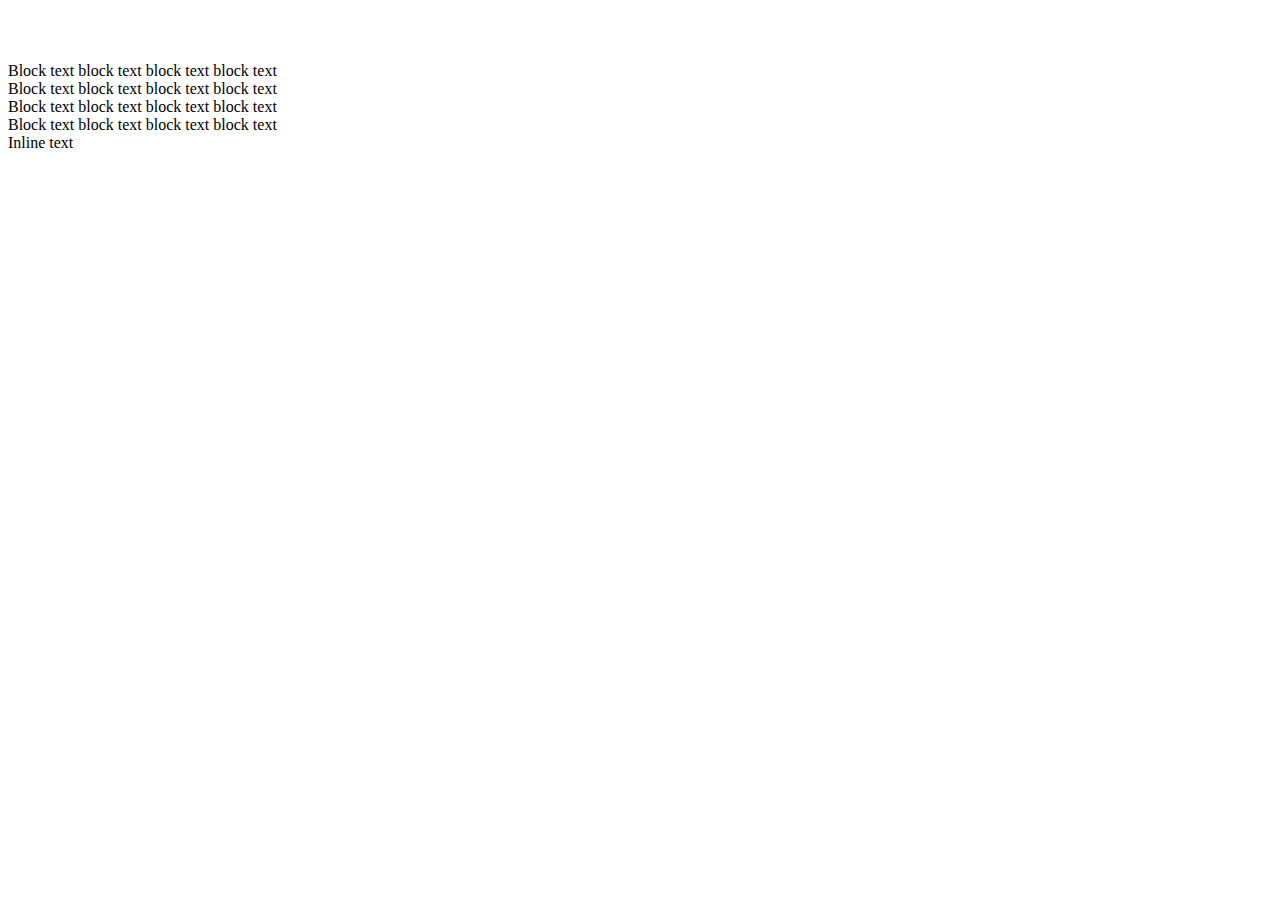
<file: _old-src/index.html>
<!doctype html>
<html lang="en">
<head>
<meta charset="utf-8">

<style>
html, body {
	height: 100%;
}
.editable {
	outline: 1px dashed transparent; /* IE 8+ */
	   -moz-transition: outline 0.5s;
    -webkit-transition: outline 0.5s;
         -o-transition: outline 0.5s;
            transition: outline 0.5s;
}
.editable:hover { /* IE 7+ */
	/*background: rgba(125, 125, 125, 0.5);*/
	outline: 1px dashed silver; /* IE 8+ */
}
.editable-focus {
	outline: 1px dashed red !important; /* IE 8+ */
}
.wysywig-dialog-inner { /* Disable posibility so slect text in dialog */
	   -moz-user-select: none;
	-webkit-user-select: none;
	    -ms-user-select: none;
}
.wysywig-draggable {
	cursor: move;
	opacity: 0.75;
	filter: alpha(opacity=75);
}
</style>

<script src="http://code.jquery.com/jquery-1.9.1.min.js"></script>
<script>
//<!--

/***** Made in Ukraine *****/

;
// Check if jQuery is avialable
if (typeof(jQuery) === 'undefined') {
	console.log('Editor plugin require jQuery!');
}

(function($, window, document, undefined) {

	$.fn.editable = function(options) {
		return $(this).each(function(index, element) {
			new Editor(element, options);
		});
	};

	var Editor = function(element, options) {
		'use strict';

			// Remember editor element & controls
		var $editableArea = $(element),
			$editorControls,
			// Default settings
			settings = {
				controlsId: '#editor-controls',
				isDraggable: true
			};

		settings = $.extend(settings, options);

		var __construct = function() {
			// Show editor when user firstly click on editable area
	    	$(element).click(function(event) {
				// If we already display controls panel, skip initialization
				if ($editorControls) {
					return false;
				}

				showEditor();
			});

	    	// Close editor if user click outside of editor
	    	$('body').click(function(event) {
				if (
					// If we doesn't already display controls panel
					!$editorControls
					||
					// Or we click on our editable area
					event.target === $editableArea[0]
					||
					// Or we click on our controls panel
					($editorControls && $(event.target).closest('.wysywig-dialog')[0] === $editorControls[0])
				) {
					// Skip this section
					return false;
				}

				hideEditor();
			});
	    }();

		var showEditor = function() {
			// Enable edit of content
			$(this).attr('contenteditable', true);

			// Highlight editing content area
			$(this).addClass('editable-focus');

			// Get controls panel code
			var controlsHtml = $(settings.controlsId).html().trim();

			// Add hidden editor controls to DOM
			$editorControls = $(controlsHtml).appendTo('body');

			// Set correct size for controls
			var $controlsInner = $editorControls.find(':first');

			$editorControls.css({
				'height': $controlsInner.outerHeight() + 'px',
				'width': $controlsInner.outerWidth() + 'px'
			});

			// Place editor controls above or below editing content
			placeEditor();

			// Show editor controls
			$controlsInner.css({'marginTop': $controlsInner.outerHeight() + 'px'})
			.animate({'marginTop': 0}, 500);

			// Make controls draggable
			if (settings.isDraggable) {
				makeControlsDraggable();
			}
		};

		var placeEditor = function() {
			var $controlsInner = $editorControls.find(':first');
			var offset = $editableArea.offset();
			$editorControls.css({
				top: offset.top - $controlsInner.outerHeight() + 'px',
				left: offset.left + 'px'
			});
		};

		var hideEditor = function() {
			var $controlsInner = $editorControls.find(':first');

			$.when($controlsInner.animate({'marginTop': $controlsInner.outerHeight() + 'px'}, 500))
			.then(function() {
				$editorControls.remove();
				$editorControls = null;
			});

			// Unhighlight editing content area
			$editableArea.removeClass('editable-focus');

			// Disable edit of content
			$editableArea.attr('contenteditable', false);
		};

		var makeControlsDraggable = function() {
			
			var dragHandler = function(event) {
				var posX = event.pageX,
                    posY = event.pageY,
                    finishX = posX - event.data.startX,
                    finishY = posY - event.data.startY;

				event.data.$element.css({left: finishX + 'px', top: finishY + 'px'});
			};

			$editorControls.mousedown(function(event) {
				var posX = event.pageX,
                    posY = event.pageY,
                    position = $(this).position(),
                    blockTop = position.top,
                    blockLeft = position.left,
                    startX = posX - blockLeft,
                    startY = posY - blockTop;

                $(this).addClass('wysywig-draggable');

				$('body').bind('mousemove', {$element: $(this), startX: startX, startY: startY}, dragHandler);
			});

			$editorControls.mouseup(function() {
				$(this).removeClass('wysywig-draggable');
				
				$('body').unbind('mousemove', dragHandler);
			});
		};

	};

})(jQuery, window, document);
//-->
</script>

</head>
<body>

<br><br><br>
<div class="editable">
Block text block text block text block text<br>
Block text block text block text block text<br>
Block text block text block text block text<br>
Block text block text block text block text
</div>

<span class="editable">Inline text</span>

<script>
//<!--

// Initialize wysywig editor
$(document).ready(function() {
	$('.editable').editable();
});

//-->
</script>

<script type="text/template" id="editor-controls">
	<div class="wysywig-dialog" style="position: absolute; z-index: 999; overflow: hidden; white-space: nowrap;">
		<div class="wysywig-dialog-inner" style="background-color: #fff; border: 1px solid #000; display: inline-block; margin-top: 999px; padding: 5px;">
			<select onchange="document.execCommand('fontname', false, this.value);">
				<option style="font-family: Arial;">Arial</option>
				<option style="font-family: Arial Black;">Arial Black</option>
				<option style="font-family: Arial Narrow;">Arial Narrow</option>
				<option style="font-family: Courier New;">Courier New</option>
				<option style="font-family: Georgia;">Georgia</option>
				<option style="font-family: Impact;">Impact</option>
				<option style="font-family: Lucida console;">Lucida console</option>
				<option style="font-family: Tahoma;">Tahoma</option>
				<option style="font-family: Times New Roman;">Times New Roman</option>
				<option style="font-family: Trebuchet MS;">Trebuchet MS</option>
				<option style="font-family: Verdana;">Verdana</option>
			</select>
			<select onchange="document.execCommand('fontsize', false, this.value);">
				<option value="1">10</option>
				<option value="2">13</option>
				<option value="3">16</option>
				<option value="4">18</option>
				<option value="5">24</option>
				<option value="6">32</option>
				<option value="7">48</option>
			</select>
			
			<img src="images/icons/text_bold.png" onclick="document.execCommand('bold', false, null);" title="Bold" alt="Bold" /><!-- Полужирный -->
			<img src="images/icons/text_italic.png" onclick="document.execCommand('italic', false, null);" title="Italic" alt="Italic" /><!-- Курсив -->
			<img src="images/icons/text_underline.png" onclick="document.execCommand('underline', false, null);" title="Underline" alt="Underline" /><!-- Подчеркнутый -->
			
			<img src="images/icons/text_subscript.png" onclick="document.execCommand('subscript', false, null);" title="Subscript" alt="Subscript" /><!-- Подстрочный знак -->
			<img src="images/icons/text_superscript.png" onclick="document.execCommand('superscript', false, null);" title="Superscript" alt="Superscript" /><!-- Надстрочный знак -->
			
			<img src="images/icons/_back_color.png" onclick="document.execCommand('backcolor', false, prompt('Input color'))" title="Backcolor" alt="Backcolor" /><!-- Введите цвет   Цвет фона -->
			<img src="images/icons/_font_color.png" onclick="document.execCommand('forecolor', false, prompt('Input color'))" title="Fontcolor" alt="Fontcolor" /><!-- Введите цвет   Цвет текста -->
			<img src="images/icons/_hilight_color.png" onclick="document.execCommand('hilitecolor', false, prompt('Input color'))" title="Hilightcolor" alt="Hilightcolor" /><!-- Введите цвет   Цвет выделения текста -->
			
			<img src="images/icons/arrow_undo.png" onclick="document.execCommand('undo', false, null);" title="Undo" alt="Undo" /><!-- Отменить действие -->
			<img src="images/icons/arrow_redo.png" onclick="document.execCommand('redo', false, null);" title="Redo" alt="Redo" /><!-- Восстановить действие -->
			
			<br />
			
			<img src="images/icons/text_align_left.png" onclick="document.execCommand('justifyleft', false, null);" title="Align left" alt="Align left" /><!-- Выровнять по левому краю -->
			<img src="images/icons/text_align_right.png" onclick="document.execCommand('justifyright', false, null);" title="Align right" alt="Align right" /><!-- Выровнять по центру -->
			<img src="images/icons/text_align_center.png" onclick="document.execCommand('justifycenter', false, null);" title="Align center" alt="Align center" /><!-- Выровнять по правому краю -->
			<img src="images/icons/text_align_justify.png" onclick="document.execCommand('justifyfull', false, null);" title="Align justify" alt="Align justify" /><!-- Выровнять по ширине -->
			
			<select onChange="document.execCommand('heading', false, this.value);">
				<option value="p">Normal</option><!-- Обыкновенный -->
				<option value="h1">Heading 1</option><!-- Заголовок -->
				<option value="h2">Heading 2</option><!-- Заголовок -->
				<option value="h3">Heading 3</option><!-- Заголовок -->
				<option value="h4">Heading 4</option><!-- Заголовок -->
				<option value="h5">Heading 5</option><!-- Заголовок -->
				<option value="h6">Heading 6</option><!-- Заголовок -->
				<option value="pre">Preformatted</option><!-- Отформатированный -->
				<option value="address">Address</option><!-- Адрес -->
			</select>

			<img src="images/icons/text_indent.png" onclick="document.execCommand('indent', false, null)" title="Indent" alt="Indent" />
			<img src="images/icons/text_indent_remove.png" onclick="document.execCommand('outdent', false, null)" title="Outdent" alt="Outdent" />
			<img src="images/icons/text_list_bullets.png" onclick="document.execCommand('insertunorderedlist', false, null);" title="Unordered list" alt="Unordered list" />
			<img src="images/icons/text_list_numbers.png" onclick="document.execCommand('insertorderedlist', false, null);" title="Ordered list" alt="Ordered list" />
			
			<img src="images/icons/link.png" onclick="document.execCommand('createLink', false, prompt('Input URL'));" title="Link" alt="Link" /><!-- Введите URL -->
			<img src="images/icons/link_break.png" onclick="document.execCommand('unlink', false, null);" title="Unlink" alt="Unlink" />
			<img src="images/icons/image.png" onclick="document.execCommand('insertimage', false, prompt('Input URL'));" title="Image" alt="Image" /><!-- Введите URL -->
			
			<img src="images/icons/cancel.png" onclick="document.execCommand('delete', false, null);" title="Delete" alt="Delete" />

			<br />

			<input type="button" name="save" value="Save">
			<input type="button" name="restore" value="Restore">
			<input type="button" name="cancel" value="Cancel">
		</div>
	</div>
</script>

<body>
</html>
</file>
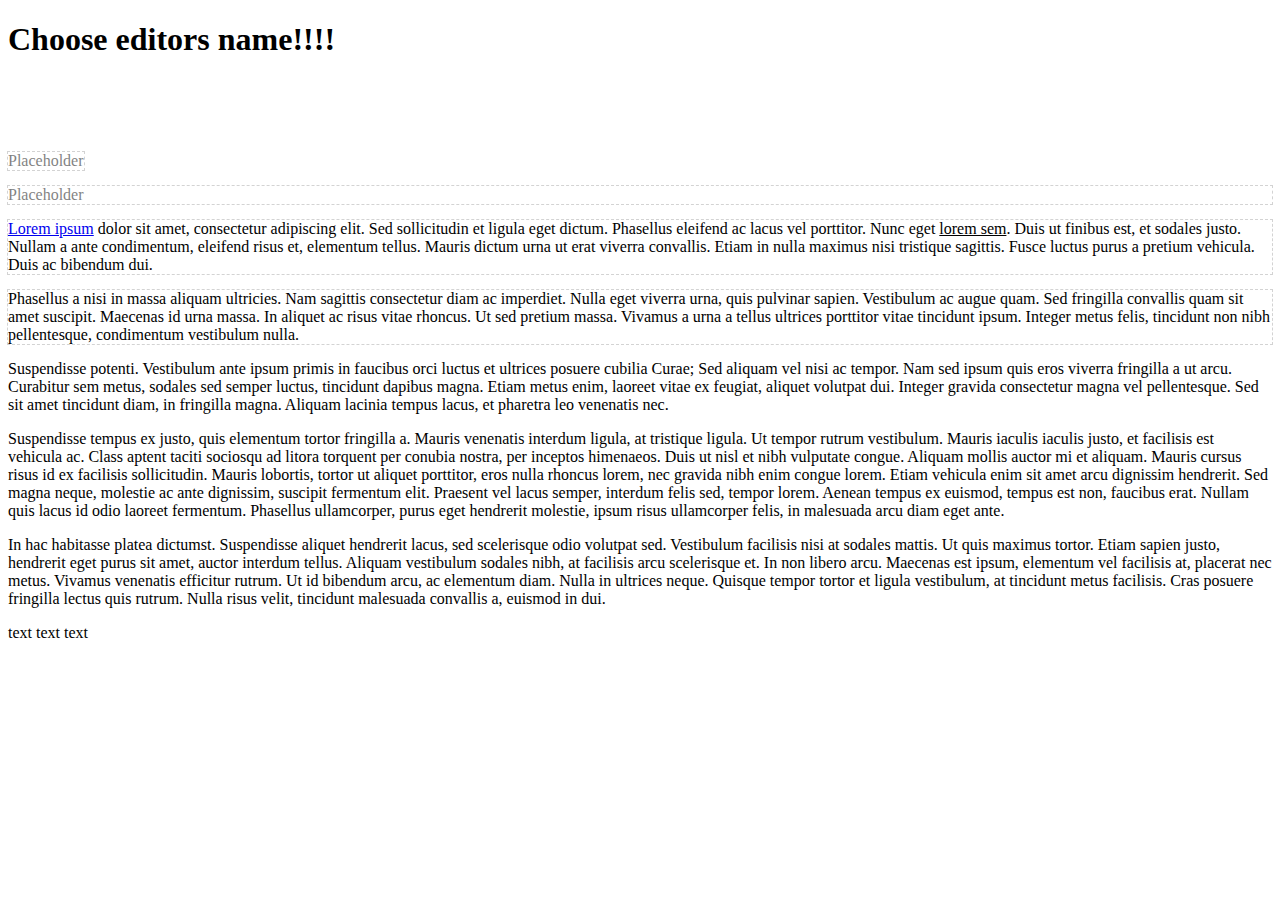
<file: src/index.html>
<!doctype html>
<html lang="en" ng-app="editor">
<head>
	<meta charset="utf-8">
	<title>Editable page</title>
	<script src="angular.js"></script>
	<style>
/* Highlight editable elements */
[editable],
.editable {
	outline: 1px dashed LightGrey;
    transition: outline 0.5s;
}
/* Highlight changed elements */
[editable].changed,
.editable.changed {
	outline-color: Khaki;
}
/* Highlight successfully saved elements */
[editable].succeed,
.editable.succeed {
	outline-color: LightGreen;
}
/* Highlight fail saved elements */
[editable].failed,
.editable.failed {
	outline-color: LightPink;
}
/* Hightlight hovered elements */
[editable]:hover,
.editable:hover {
	outline-color: DarkGrey;
}
[editable].changed:hover,
.editable.changed:hover {
	outline-color: Gold;
}
[editable].succeed:hover,
.editable.succeed:hover {
	outline-color: LimeGreen;
}
[editable].failed:hover,
.editable.failed:hover {
	outline-color: Salmon;
}
/* Hightlight active element*/
[editable].focused,
.editable.focused {
	outline-color: DimGrey;
}
[editable].changed.focused,
.editable.changed.focused {
	outline-color: DarkOrange;
}
[editable].succeed.focused,
.editable.succeed.focused {
	outline-color: Green;
}
[editable].failed.focused,
.editable.failed.focused {
	outline-color: Red;
}
/* Allow editing of empty elements */
[editable]:empty,
.editable:empty {
	min-height: 1em;
	min-width: 1.5em;
}
/* Make empty inline element visible */
/* TODO: use javascript instead */
b[editable]:empty, big[editable]:empty, i[editable]:empty, small[editable]:empty, tt[editable]:empty,
abbr[editable]:empty, acronym[editable]:empty, cite[editable]:empty, code[editable]:empty, dfn[editable]:empty, em[editable]:empty, kbd[editable]:empty, strong[editable]:empty, samp[editable]:empty, time[editable]:empty, var[editable]:empty,
a[editable]:empty, bdo[editable]:empty, q[editable]:empty, span[editable]:empty, sub[editable]:empty, sup[editable]:empty,
label[editable]:empty, 
b.editable:empty, big.editable:empty, i.editable:empty, small.editable:empty, tt.editable:empty,
abbr.editable:empty, acronym.editable:empty, cite.editable:empty, code.editable:empty, dfn.editable:empty, em.editable:empty, kbd.editable:empty, strong.editable:empty, samp.editable:empty, time.editable:empty, var.editable:empty,
a.editable:empty, bdo.editable:empty, q.editable:empty, span.editable:empty, sub.editable:empty, sup.editable:empty,
label.editable:empty {
	display: inline-block;
}
[editable]:empty::before,
.editable:empty::before {
	content: "Placeholder";/* TODO: text should be seted via attribute*/
	opacity: 0.5;
}
.editor {
	position: fixed;
	left: 0px;
	top: 0px;
	background-color: #fff;
	border: 1px solid #000;
	/*height: 50px;*/
	 padding: 20px 10px 10px 10px;
	/*width: 450px;*/
	z-index: 9998;
}
/* Make editor semitransparent during dragging */
.editor-draggable {
    cursor: move;
    opacity: 0.75;
    /*filter: alpha(opacity=75);*/
}
.editor-drag {
	position: absolute;
    left: 0px;
    top: 0px;
    background-color: lightgrey;
    height: 10px;
    width: 100%;
}
	</style>
</head>
<body>
<h1>Choose editors name!!!!</h1>
<br><br><br><br>
	<span editable></span>
	<p editable></p>

	<p editable editor-template="light"><a href="#">Lorem ipsum</a> dolor sit amet, consectetur adipiscing elit. Sed sollicitudin et ligula eget dictum. Phasellus eleifend ac lacus vel porttitor. Nunc eget <u>lorem sem</u>. Duis ut finibus est, et sodales justo. Nullam a ante condimentum, eleifend risus et, elementum tellus. Mauris dictum urna ut erat viverra convallis. Etiam in nulla maximus nisi tristique sagittis. Fusce luctus purus a pretium vehicula. Duis ac bibendum dui.</p>

	<p class="editable" editor-template="regular">Phasellus a nisi in massa aliquam ultricies. Nam sagittis consectetur diam ac imperdiet. Nulla eget viverra urna, quis pulvinar sapien. Vestibulum ac augue quam. Sed fringilla convallis quam sit amet suscipit. Maecenas id urna massa. In aliquet ac risus vitae rhoncus. Ut sed pretium massa. Vivamus a urna a tellus ultrices porttitor vitae tincidunt ipsum. Integer metus felis, tincidunt non nibh pellentesque, condimentum vestibulum nulla.</p>

	<p>Suspendisse potenti. Vestibulum ante ipsum primis in faucibus orci luctus et ultrices posuere cubilia Curae; Sed aliquam vel nisi ac tempor. Nam sed ipsum quis eros viverra fringilla a ut arcu. Curabitur sem metus, sodales sed semper luctus, tincidunt dapibus magna. Etiam metus enim, laoreet vitae ex feugiat, aliquet volutpat dui. Integer gravida consectetur magna vel pellentesque. Sed sit amet tincidunt diam, in fringilla magna. Aliquam lacinia tempus lacus, et pharetra leo venenatis nec.</p>

	<p>Suspendisse tempus ex justo, quis elementum tortor fringilla a. Mauris venenatis interdum ligula, at tristique ligula. Ut tempor rutrum vestibulum. Mauris iaculis iaculis justo, et facilisis est vehicula ac. Class aptent taciti sociosqu ad litora torquent per conubia nostra, per inceptos himenaeos. Duis ut nisl et nibh vulputate congue. Aliquam mollis auctor mi et aliquam. Mauris cursus risus id ex facilisis sollicitudin. Mauris lobortis, tortor ut aliquet porttitor, eros nulla rhoncus lorem, nec gravida nibh enim congue lorem. Etiam vehicula enim sit amet arcu dignissim hendrerit. Sed magna neque, molestie ac ante dignissim, suscipit fermentum elit. Praesent vel lacus semper, interdum felis sed, tempor lorem. Aenean tempus ex euismod, tempus est non, faucibus erat. Nullam quis lacus id odio laoreet fermentum. Phasellus ullamcorper, purus eget hendrerit molestie, ipsum risus ullamcorper felis, in malesuada arcu diam eget ante.</p>

	<p>In hac habitasse platea dictumst. Suspendisse aliquet hendrerit lacus, sed scelerisque odio volutpat sed. Vestibulum facilisis nisi at sodales mattis. Ut quis maximus tortor. Etiam sapien justo, hendrerit eget purus sit amet, auctor interdum tellus. Aliquam vestibulum sodales nibh, at facilisis arcu scelerisque et. In non libero arcu. Maecenas est ipsum, elementum vel facilisis at, placerat nec metus. Vivamus venenatis efficitur rutrum. Ut id bibendum arcu, ac elementum diam. Nulla in ultrices neque. Quisque tempor tortor et ligula vestibulum, at tincidunt metus facilisis. Cras posuere fringilla lectus quis rutrum. Nulla risus velit, tincidunt malesuada convallis a, euismod in dui. </p>
	<div contenteditable>text text text</div>
<script>
/***** Made in Ukraine *****/
    
// Example: https://github.com/angular-ui/ui-select/blob/master/dist/select.js
// UMI.CMS
// http://www.alohaeditor.org/Content.Node/index.html
// http://nicedit.com
angular.module('editor', [])
.constant('editorConfig', {
    defaultTemplate: 'regular'
})
.directive('editable', ['editorConfig', '$templateCache', '$compile', function (editorConfig, $templateCache, $compile) {
	return {
		restrict: 'AC',
		//scope: true, /*  Create new scope for our directive, need for $element */
        scope: {
            editorTemplate: '@?' // Id of the editors template
        },
		controller: ['$scope', '$element', function ($scope, $element) {
			$scope.editor = null; // Editor element instance

			$scope.content = null; // Content of element to know if content was changed

			$scope.showEditor = function (event) {
				var jEditor = angular.element(document.querySelectorAll('.editor'));

				$scope.makeEditable();
				$scope.setCursorPosition(event);

				if (jEditor.length) { // If we already displayed some editor
					if (!jEditor.hasClass('.editor-' + $scope.editorTemplate)) { // If we displayed other editor
						jEditor.scope().hideEditor(); // Hide other editor
						$scope.addEditor();
					}
				} else {
					$scope.addEditor();
				}

                $scope.makeEditorDraggable();
			};

			$scope.hideEditor = function () {
				$scope.removeEditor();
                
                // TODO: make editor not draggable
			};

			$scope.makeEditable = function () {
				$element
					.attr('contenteditable', true) // TODO: remember original value of contenteditable & spellcheck
					.attr('spellcheck', false);
			};

			$scope.makeUneditable = function () {
				$element
					.attr('contenteditable', false) // TODO: restore original value of contenteditable & spellcheck
					.removeAttr('spellcheck');
			};

			$scope.addEditor = function () {
				var template = $templateCache.get($scope.editorTemplate || editorConfig.defaultTemplate);
				$scope.editor = $compile(template)($scope);
                $scope.editor.addClass('editor-' + $scope.editorTemplate);
				angular.element(document).find('body').append($scope.editor); //TODO: insert editor only once, use slideDown

				// Place editor at center
				// TODO: check where better to place editor
				var windowWidth = window.innerWidth,
					editorWidth = $scope.editor[0].offsetWidth;

				$scope.editor.css('left', (windowWidth - editorWidth) / 2 + 'px');
			};

			$scope.removeEditor = function () {console.log('remove', $scope.editor);
				if ($scope.editor) {
					$scope.editor.remove();
					$scope.editor = null;
				}
			};
            
            $scope.makeEditorDraggable = function () {
                var jEditor = $scope.editor;
                var jDragArea = angular.element(jEditor[0].querySelectorAll('.editor-drag')); // TODO: use constant
                
                var dragHandler = function (event, startX, startY) {
                    var posX = event.pageX,
                        posY = event.pageY,
                        finishX = posX - startX,
                        finishY = posY - startY;
                    
                    // TODO: don't allow to move out of page borders
                    jEditor.css({left: finishX + 'px', top: finishY + 'px'});
                };

                jDragArea.on('mousedown', function (event) {
                    var posX = event.pageX,
                        posY = event.pageY,
                        offsetTop = parseInt(jEditor.css('top')),
                        offsetLeft = parseInt(jEditor.css('left')),
                        startX = posX - offsetLeft,
                        startY = posY - offsetTop;

                    jEditor.addClass('editor-draggable'); // TODO: use constant

                    angular.element(document).on('mousemove', function (event) {
                        dragHandler(event, startX, startY);
                    });
                });

                jDragArea.on('mouseup', function () {
                    jEditor.removeClass('editor-draggable'); // TODO: use constant

                    angular.element(document).off('mousemove');
                });
            };

            // Solution was found on http://stackoverflow.com/questions/12920225/text-selection-in-divcontenteditable-when-double-click
            $scope.setCursorPosition = function (event) {
            	var getMouseEventCaretRange = function (event) {
				    var range,
				    	x = event.clientX,
				    	y = event.clientY;

				    // Try the simple IE way first
				    if (document.body.createTextRange) {
				        range = document.body.createTextRange();
				        range.moveToPoint(x, y);
				    }
				    else if (typeof document.createRange != 'undefined') {
				        // Try Mozilla's rangeOffset and rangeParent properties, which are exactly what we want
				        if (typeof event.rangeParent != 'undefined') {
				            range = document.createRange();
				            range.setStart(event.rangeParent, event.rangeOffset);
				            range.collapse(true);
				        }
				        // Try the standards-based way next
				        else if (document.caretPositionFromPoint) {
				            var pos = document.caretPositionFromPoint(x, y);
				            range = document.createRange();
				            range.setStart(pos.offsetNode, pos.offset);
				            range.collapse(true);
				        }
				        // Next, the WebKit way
				        else if (document.caretRangeFromPoint) {
				            range = document.caretRangeFromPoint(x, y);
				        }
				    }

				    return range;
				}

				var selectRange = function (range) {
				    if (range) {
				        if (typeof range.select != 'undefined') {
				            range.select();
				        } else if (typeof window.getSelection != 'undefined') {
				            var sel = window.getSelection();
				            sel.removeAllRanges();
				            sel.addRange(range);
				        }
				    }
				}

			    $element[0].focus();
			    var caretRange = getMouseEventCaretRange(event);

			    // Set a timer to allow the selection to happen and the dust settle first
			    setTimeout(function() {
			        selectRange(caretRange);
			    }, 0);
            };
		}],
		link: function (scope, element, attrs, ctrl, transclude) {
			// Save original content of element
			scope.content = element.html();

			element
				// Enable editiong of element on double click
				.on('dblclick', function(event) {
					scope.showEditor(event);
				})
				.on('focus', function() {
					element.addClass('focused'); // TODO: use constant
				})
				.on('blur', function() {
					element.removeClass('focused'); // TODO: use constant
				})
				// Check if content was changed
				.on('keyup paste', function() {
					// TODO: check regular expression modifiers
					if (scope.content !== element.html().replace(/<br>$/m,'')) { // Block elements after editing instead of empty string contains <br> tag
						element.addClass('changed'); // TODO: use constant
					} else {
						element.removeClass('changed'); // TODO: use constant
					}
				});

			// Disable editing after pressing Escape button
			angular.element(document).on('keyup', function(event) {
			  if (event.keyCode == 27) { // Escape button
					scope.makeUneditable();
					element[0].blur();
					scope.hideEditor();
				}
			});
		}
	};
}]);
</script>
<script type="text/ng-template" id="light">
    <form class="editor" style="position: fixed; top: 0px; left: 0px;">
        <div class="editor-drag"></div>
        <input type="submit" name="save" value="Save" disabled>
        <input type="submit" name="save-all" value="Save all" disabled>
        <input type="button" name="cancel" value="Cancel">
    </form>
</script>
<script type="text/ng-template" id="regular">
    <form class="editor" style="position: fixed; top: 0px; left: 0px;">
        <div class="editor-drag"></div>
        <select onchange="document.execCommand('fontname', false, this.value);">
            <option style="font-family: Arial;">Arial</option>
            <option style="font-family: Arial Black;">Arial Black</option>
            <option style="font-family: Arial Narrow;">Arial Narrow</option>
            <option style="font-family: Courier New;">Courier New</option>
            <option style="font-family: Georgia;">Georgia</option>
            <option style="font-family: Impact;">Impact</option>
            <option style="font-family: Lucida console;">Lucida console</option>
            <option style="font-family: Tahoma;">Tahoma</option>
            <option style="font-family: Times New Roman;">Times New Roman</option>
            <option style="font-family: Trebuchet MS;">Trebuchet MS</option>
            <option style="font-family: Verdana;">Verdana</option>
        </select>
        <select onchange="document.execCommand('fontsize', false, this.value);">
            <option value="1">10</option>
            <option value="2">13</option>
            <option value="3">16</option>
            <option value="4">18</option>
            <option value="5">24</option>
            <option value="6">32</option>
            <option value="7">48</option>
        </select>

        <img src="images/icons/text_bold.png" onclick="document.execCommand('bold', false, null);" title="Bold" alt="Bold" /><!-- Полужирный -->
        <img src="images/icons/text_italic.png" onclick="document.execCommand('italic', false, null);" title="Italic" alt="Italic" /><!-- Курсив -->
        <img src="images/icons/text_underline.png" onclick="document.execCommand('underline', false, null);" title="Underline" alt="Underline" /><!-- Подчеркнутый -->

        <img src="images/icons/text_subscript.png" onclick="document.execCommand('subscript', false, null);" title="Subscript" alt="Subscript" /><!-- Подстрочный знак -->
        <img src="images/icons/text_superscript.png" onclick="document.execCommand('superscript', false, null);" title="Superscript" alt="Superscript" /><!-- Надстрочный знак -->

        <img src="images/icons/_back_color.png" onclick="document.execCommand('backcolor', false, prompt('Input color'))" title="Backcolor" alt="Backcolor" /><!-- Введите цвет   Цвет фона -->
        <img src="images/icons/_font_color.png" onclick="document.execCommand('forecolor', false, prompt('Input color'))" title="Fontcolor" alt="Fontcolor" /><!-- Введите цвет   Цвет текста -->
        <img src="images/icons/_hilight_color.png" onclick="document.execCommand('hilitecolor', false, prompt('Input color'))" title="Hilightcolor" alt="Hilightcolor" /><!-- Введите цвет   Цвет выделения текста -->

        <img src="images/icons/arrow_undo.png" onclick="document.execCommand('undo', false, null);" title="Undo" alt="Undo" /><!-- Отменить действие -->
        <img src="images/icons/arrow_redo.png" onclick="document.execCommand('redo', false, null);" title="Redo" alt="Redo" /><!-- Восстановить действие -->

        <br />

        <img src="images/icons/text_align_left.png" onclick="document.execCommand('justifyleft', false, null);" title="Align left" alt="Align left" /><!-- Выровнять по левому краю -->
        <img src="images/icons/text_align_right.png" onclick="document.execCommand('justifyright', false, null);" title="Align right" alt="Align right" /><!-- Выровнять по центру -->
        <img src="images/icons/text_align_center.png" onclick="document.execCommand('justifycenter', false, null);" title="Align center" alt="Align center" /><!-- Выровнять по правому краю -->
        <img src="images/icons/text_align_justify.png" onclick="document.execCommand('justifyfull', false, null);" title="Align justify" alt="Align justify" /><!-- Выровнять по ширине -->

        <select onChange="document.execCommand('heading', false, this.value);">
            <option value="p">Normal</option><!-- Обыкновенный -->
            <option value="h1">Heading 1</option><!-- Заголовок -->
            <option value="h2">Heading 2</option><!-- Заголовок -->
            <option value="h3">Heading 3</option><!-- Заголовок -->
            <option value="h4">Heading 4</option><!-- Заголовок -->
            <option value="h5">Heading 5</option><!-- Заголовок -->
            <option value="h6">Heading 6</option><!-- Заголовок -->
            <option value="pre">Preformatted</option><!-- Отформатированный -->
            <option value="address">Address</option><!-- Адрес -->
        </select>

        <img src="images/icons/text_indent.png" onclick="document.execCommand('indent', false, null)" title="Indent" alt="Indent" />
        <img src="images/icons/text_indent_remove.png" onclick="document.execCommand('outdent', false, null)" title="Outdent" alt="Outdent" />
        <img src="images/icons/text_list_bullets.png" onclick="document.execCommand('insertunorderedlist', false, null);" title="Unordered list" alt="Unordered list" />
        <img src="images/icons/text_list_numbers.png" onclick="document.execCommand('insertorderedlist', false, null);" title="Ordered list" alt="Ordered list" />

        <img src="images/icons/link.png" onclick="document.execCommand('createLink', false, prompt('Input URL'));" title="Link" alt="Link" /><!-- Введите URL -->
        <img src="images/icons/link_break.png" onclick="document.execCommand('unlink', false, null);" title="Unlink" alt="Unlink" />
        <img src="images/icons/image.png" onclick="document.execCommand('insertimage', false, prompt('Input URL'));" title="Image" alt="Image" /><!-- Введите URL -->

        <img src="images/icons/cancel.png" onclick="document.execCommand('delete', false, null);" title="Delete" alt="Delete" />

        <br />

        <input type="button" name="save" value="Save">
        <input type="button" name="restore" value="Restore">
        <input type="button" name="cancel" value="Cancel">
	</form>
</script>
</body>
</html>
</file>
